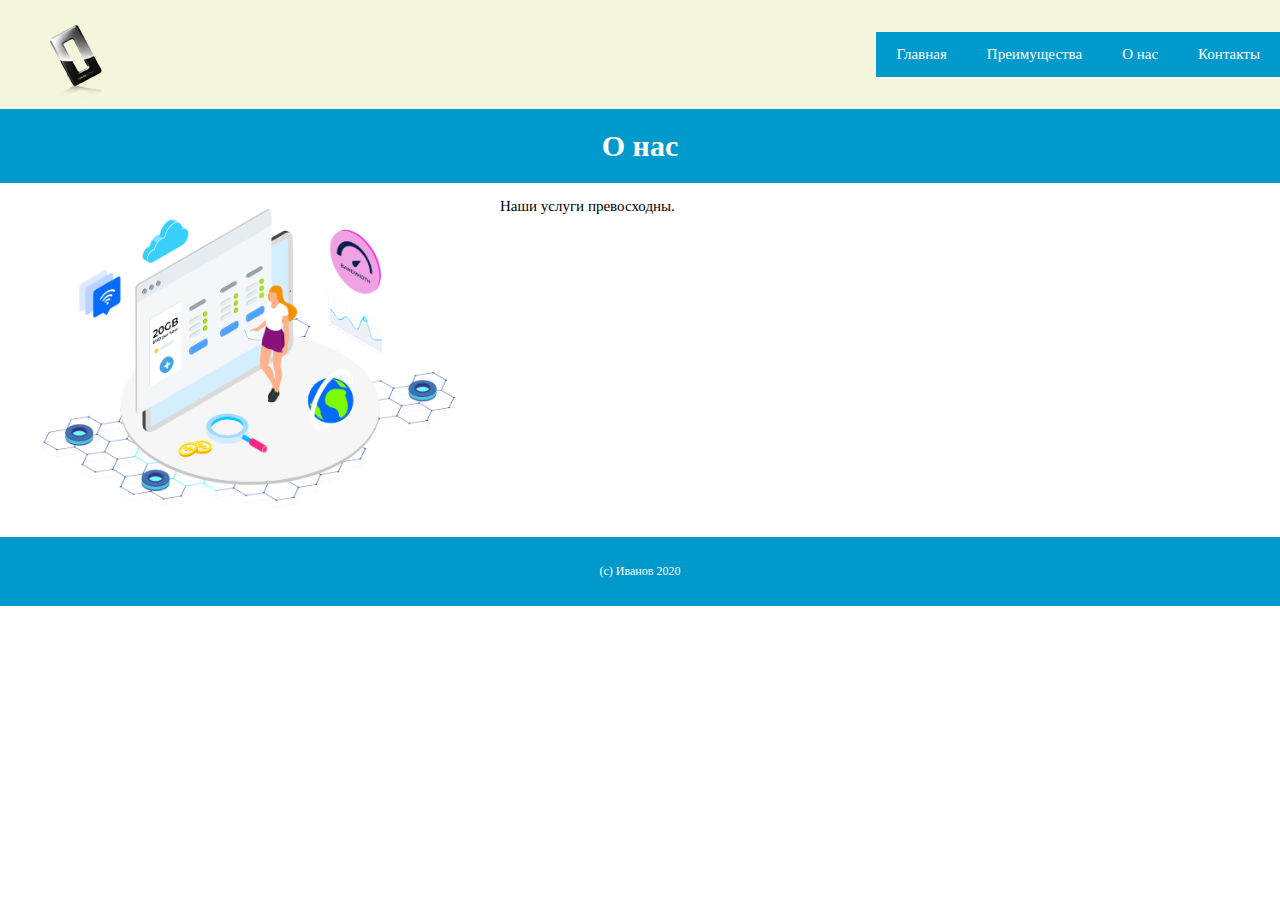
<file: about.html>
<!DOCTYPE html>
<html lang="ru">
	
<!--
	Пример страницы "О нас"
-->

	<head>
		<meta charset="utf-8">
		<title>О нас</title>
		<link rel="stylesheet" href="style.css">
	</head>

	<body>


	<div class="header">
		<div class="logo">
				<img src="logo.png" ></img>
		</div>

		<div class="menu">
			<a href="index.html">Главная</a>
			<a href="#">Преимущества</a>
			<a href="about.html">О нас</a>
			<a href="#">Контакты</a>
		</div>
	</div>

	<div class="hello">
		<h1>О нас</h1>
	</div>

	<div class="main">
			<div class="leftbox">
				<img src="pic1.png" width="500"></img>
			</div>

			<div class="rightbox">
				
				 <p>Наши услуги превосходны.</p>
			</div>
	</div>


	
	<div class="footer">
	  <p>(c) Иванов 2020</p>
	</div>
	
	
	</body>
</html>
</file>
<file: style.css>
@media screen and (max-width: 1200px) 
{
  .text1, .text2, .text3 p
  {
    font-size: 2rem;
  }
  
  .main img 
  {
	  width: 100%;
	  height: auto;
  }
}

@media screen and (max-width: 1000px) 
{
  
  .pic1, .pic2, .pic3
  {
    display: none;
  }
  
  .text1, .text2, .text3
  {
    flex: 100%;
    margin: 2vw;
  }
  
  .main
  {
  	background: beige;
  }
}



html
{
    font-size: 10px;
}

body 
{
	background-color: #fff;
	font-family: "OpenSans";
    font-size: 15px;
	
	margin: 0;
}


.header
{
	display: flex;
	justify-content: space-between;
	align-items: center;
	background: beige;

}

.logo
{
    flex: 20%;
    padding-left: 50px;
    padding-top: 25px;
   	background: beige;
}

.menu 
{
    overflow: hidden;
    background-color: #0099cc;   
}

.menu a 
{
    float: left;
    display: block;
    color: white;
    text-align: center;
    padding: 14px 20px;
    text-decoration: none;
}


.menu a:hover 
{
    background-color: #ddd;
    color: black;
}

.hello
{
	display: flex;
	justify-content: center;	
	background-color: #0099cc;
}

.hello h1
{
	color: white;
}

/* Секция main */

.main
{
	display: flex;	
}

.pic1
{
    flex: 50%;
    color: white;
    padding: 25px;
    text-align: center;
}

.text-serif
{
    margin: 0 auto;
	max-width: 300px;
   
	font-family: "Times New Roman", Times, serif;

}

.text-sans-serif
{
    margin: 0 auto;
	max-width: 300px;
   
	font-family: Arial, Helvetica, sans-serif;
}




.text-scroll
{
    margin: 0 auto;
	max-width: 300px;

    height:200px;
    border: 1px solid black;
    overflow: scroll;

}

.text-roboto
{
    margin: 0 auto;
	max-width: 300px;
	
    font-family: 'Roboto', sans-serif;
}

.text-roboto-italic
{
    margin: 0 auto;
	max-width: 300px;
	
	font-family: 'Roboto', sans-serif;
	font-style: italic;
}

.text-decor
{
	text-decoration: line-through;
} 

.text1
{
    flex: 50%;
    padding: 25px;
    background-color: #FFC0CB;
    text-align: center;  
}

.text2
{
    flex: 50%;
    padding: 25px;
    background-color: #FFC0CB;
    text-align: center;   
}


.text3
{
    flex: 50%;
    background-color: #FFC0CB;
    padding: 25px;
    text-align: center;   
}

.pic2
{
    flex: 50%;
    padding: 25px;
    text-align: center;
}

.pic3
{
    flex: 50%;
    color: white;
    padding: 25px;
    text-align: center;
}


.footer 
{
	  background-color: #0099cc;
	  color: #ffffff;
	  text-align: center;
	  font-size: 12px;
	  padding: 15px;
}
</file>
